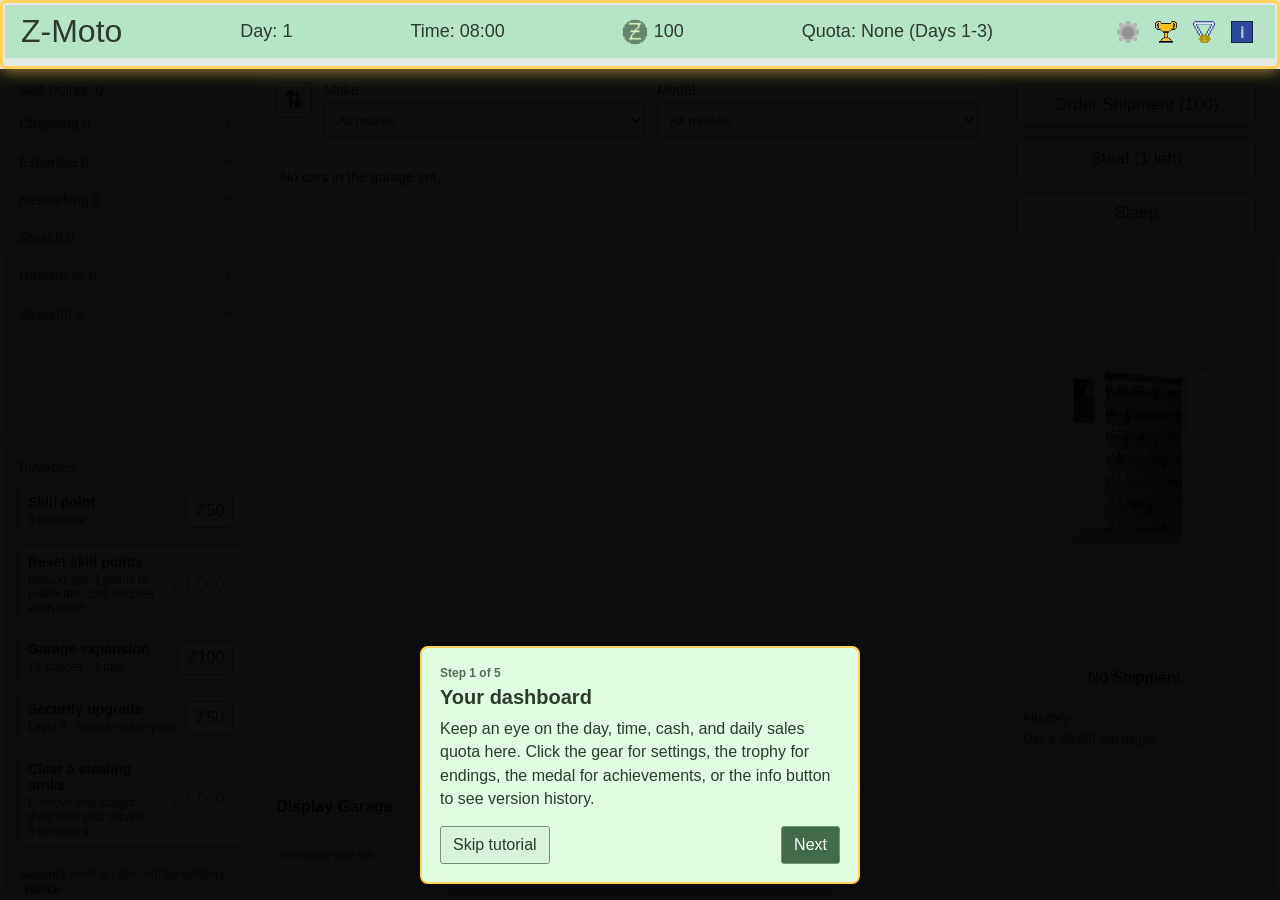
<file: index.html>
<!DOCTYPE html>
<html lang="en">

<head>
    <meta charset="UTF-8">
    <meta name="viewport" content="width=device-width, initial-scale=1.0">
    <script src="js/game.js" type="module"></script>
    <link rel="stylesheet" href="css/styles.css">
    <title>- Z-Moto -</title>
</head>

<body>
    <!-- Top Banner -->
    <div class="topBanner">
        <p id="gameName">Z-Moto</p>
        <p id="day"><span id="day-label">Day:</span> <span id="dayCount">1</span></p>
        <p id="time">Time: <span id="hours">08</span>:00</p>
        <div class="zDolDisplay">
            <img src="assets/z-dol.png">
            <p id="excl" onclick="payDebt()" style="display: none;">!</p>
            <button id="debt" class="debt-button" type="button" title="Pay debt" style="display: none;"></button>
            <span id="z-dols">100</span>
            <span class="jail-cash-display">Cash: <strong id="jail-cash-top">ℤ0</strong></span>
        </div>
        <p class="jail-actions-display">Actions: <strong id="jail-actions-top">3</strong></p>
        <p id="quota">Quota: <span id="quota-status">None (Days 1-3)</span></p>
        <div class="header-controls">
            <button id="settings-button" class="icon-button header-icon-button settings-button" type="button" aria-label="Settings" aria-haspopup="dialog" title="Settings">
                <img src="assets/ui/settings.png" alt="">
            </button>
            <button id="trophy-button" class="icon-button header-icon-button" type="button" aria-label="Trophies" aria-haspopup="dialog" title="Trophies">
                <img src="assets/ui/trophies.png" alt="">
            </button>
            <button id="achievements-button" class="icon-button header-icon-button" type="button" aria-label="Achievements" aria-haspopup="dialog" title="Achievements">
                <img src="assets/ui/achievements.png" alt="">
            </button>
            <button id="info-button" class="icon-button header-icon-button" type="button" aria-label="Version history" aria-haspopup="dialog" title="Version history">
                <img src="assets/ui/info.png" alt="">
            </button>
        </div>
    </div>

    <!-- Skill Upgrades -->
    <div class="skills">
        <p id="skillLabel">Skill Points: <span id="skillPoints">0</span></p>
        <div class="jail-suspicion-panel">
            <label for="jail-suspicion">Suspicion <strong id="jail-suspicion-value">0%</strong></label>
            <progress id="jail-suspicion" max="100" value="0" aria-label="Suspicion level"></progress>
        </div>
        <div class="skill-list" id="skill-list"></div>
    </div>

    <section class="jail-panel" id="jail-panel" hidden aria-label="Jail escape challenge">
        <header class="jail-header">
            <div>
                <p class="jail-kicker">7-DAY TRANSFER DEADLINE</p>
                <h1>Cell Block</h1>
            </div>
            <span class="jail-security-status" id="jail-security-status" hidden></span>
        </header>
        <div class="jail-stats" aria-label="Jail route progress">
            <article class="jail-stat"><span>Good shifts</span><strong id="jail-inmate-work">0</strong><small>work crew shifts build a clean record</small></article>
            <article class="jail-stat"><span>Guard talks</span><strong id="jail-guard-talks">0</strong><small>only persuaded guards count</small></article>
            <article class="jail-stat"><span>Breakout odds</span><strong id="jail-escape-odds">60%</strong><small>Strength and Stealth improve your chance</small></article>
        </div>
        <div class="jail-economy" role="group" aria-label="Jail economy">
            <p>Work crew earns cash. Buy skill points for ℤ75 each; purchases do not use an action.</p>
            <button id="jail-buy-skill-button" type="button">Buy skill point (ℤ75; no action)</button>
        </div>
        <div class="jail-actions" role="group" aria-label="Jail actions">
            <button class="jail-action" id="jail-job-button" type="button"><strong>Work with inmates</strong><small id="jail-job-detail">Earn ℤ45 · quality varies · 1 action</small></button>
            <button class="jail-action" id="jail-talk-guards-button" type="button"><strong>Talk to guards</strong><small id="jail-talk-guards-detail">Persuasion chance · 1 action</small></button>
            <button class="jail-action" id="jail-bribe-button" type="button"><strong>Bribe a guard</strong><small id="jail-bribe-detail">ℤ100 · −35 suspicion · 1 action</small></button>
            <button class="jail-action" id="jail-escape-button" type="button"><strong>Break out</strong><small id="jail-escape-detail">Strength + Stealth · 1 action · risky</small></button>
            <button class="jail-action" id="jail-wait-button" type="button"><strong>Wait quietly</strong><small id="jail-wait-detail">Lower suspicion · end the day · ready now</small></button>
        </div>
        <p class="jail-event-hint">Random events can affect your cash, suspicion, or record. Their effects appear in a popup.</p>
        <div class="jail-history" id="jail-history" aria-live="polite"></div>
    </section>

    <dialog class="notice-dialog jail-special-dialog" id="jail-welcome-dialog" aria-labelledby="jail-welcome-title">
        <div class="notice-dialog-content">
            <h2 id="jail-welcome-title">Welcome to jail</h2>
            <p>Welcome to jail. Things are different here, and your skill points have been reset.</p>
            <p>Your skill levels are free to reassign. Earn a quiet release, break out, or wait until your sentence is served on Day 7.</p>
            <button id="jail-welcome-continue" type="button">Enter cell block</button>
        </div>
    </dialog>
    <dialog class="notice-dialog jail-special-dialog" id="jail-event-dialog" aria-labelledby="jail-event-title">
        <div class="notice-dialog-content">
            <h2 id="jail-event-title"></h2>
            <p id="jail-event-message"></p>
            <button id="jail-event-dismiss" type="button">Continue</button>
        </div>
    </dialog>

    <!-- Upgrades -->
    <div class="upgrades">
        <p id="upgradeLabel">Buyables</p>
        <div class="buyables-list" id="buyables-list"></div>
        <p class="security-status" id="security-status" aria-live="polite"></p>
    </div>

    <!-- Action Bar -->
    <div class="actions">
        <button id="getShipment" onclick="populateShipment()">Order Shipment (<span id="ship-cost">100</span>)</button>
        <button id="stealButton">Steal</button>
        <button id="sleepButton">Sleep</button>
        <img id="cupboard" src="assets/cupboard.png" alt="Unpack a delivered car" onclick="unpackCar()">
        <div class="shipmentTimer">
            <p id="shipmentTime">No Shipment.</p>
        </div>
        <div class="historyBox">
            <p class="history-title">History</p>
            <div id="history" aria-live="polite">
                <p class="history-entry">Day 1 [08:00] You began.</p>
            </div>
        </div>
    </div>

    <!-- Garage -->
    <section class="garage" aria-label="Garage">
        <div class="garage-toolbar" aria-label="Garage filters and sorting">
            <div class="sort-control">
                <button class="icon-button" id="sort-menu-button" type="button" aria-label="Sort cars" aria-expanded="false" aria-controls="sort-menu" title="Sort cars">
                    <span aria-hidden="true">⇅</span>
                </button>
                <div class="sort-menu" id="sort-menu" role="group" aria-label="Sort by" hidden>
                    <button class="sort-option" type="button" data-sort="price-asc" aria-pressed="true">Price: Low to High</button>
                    <button class="sort-option" type="button" data-sort="price-desc" aria-pressed="false">Price: High to Low</button>
                    <button class="sort-option" type="button" data-sort="rarity-asc" aria-pressed="false">Rarity: Common to Secret</button>
                    <button class="sort-option" type="button" data-sort="rarity-desc" aria-pressed="false">Rarity: Secret to Common</button>
                    <button class="sort-option" type="button" data-sort="durability-asc" aria-pressed="false">Durability: Low to High</button>
                    <button class="sort-option" type="button" data-sort="durability-desc" aria-pressed="false">Durability: High to Low</button>
                </div>
            </div>
            <label>Make
                <select id="garage-make-filter">
                    <option value="">All makes</option>
                </select>
            </label>
            <label>Model
                <select id="garage-model-filter">
                    <option value="">All models</option>
                </select>
            </label>
        </div>
        <div class="garage-list" id="garage-list" aria-live="polite"></div>
        <section class="display-garage" aria-label="Display garage">
            <h2>Display Garage</h2>
            <div class="display-garage-list" id="display-garage-list" aria-live="polite"></div>
        </section>
        <template id="car-template">
            <article class="car-display">
                <button class="car-image-action" type="button" aria-label="Repair this car">
                    <img class="car-image" alt="">
                    <span class="repair-hint">Click image to repair</span>
                </button>
                <div class="car-details">
                    <div class="car-heading">
                        <h2 class="car-name"></h2>
                        <button class="car-favorite-button" type="button" aria-pressed="false" title="Favorite this car">
                            <img class="car-favorite-icon" src="assets/star-empty.png" alt="">
                        </button>
                    </div>
                    <span class="car-rarity"></span>
                </div>
                <p class="car-stat">Durability <span></span></p>
                <p class="car-price">Current listed price: <span></span></p>
                <p class="car-recommended-price">Recommended price <span></span></p>
                <div class="car-pricing">
                    <input class="car-price-input" type="number" min="0" step="1" aria-label="New listed price" placeholder="New price">
                    <button type="button">List</button>
                </div>
            </article>
        </template>
    </section>

    <dialog class="theft-dialog" id="theft-dialog" aria-labelledby="theft-title">
        <div class="theft-dialog-content">
            <h2 id="theft-title">Choose a car to steal</h2>
            <div class="theft-options" id="theft-options"></div>
            <button id="close-theft-dialog" type="button">Close</button>
        </div>
    </dialog>
    <dialog class="notice-dialog" id="fine-dialog" aria-labelledby="fine-title">
        <div class="notice-dialog-content">
            <h2 id="fine-title">Caught</h2>
            <p id="fine-message"></p>
            <button id="fine-dismiss" type="button">Click to dismiss</button>
        </div>
    </dialog>
    <dialog class="notice-dialog" id="repair-dialog" aria-labelledby="repair-title">
        <div class="notice-dialog-content">
            <h2 id="repair-title">Repair?</h2>
            <p id="repair-message"></p>
            <div class="repair-dialog-actions">
                <button id="repair-cancel" type="button">Cancel</button>
                <button id="repair-confirm" type="button">Repair</button>
            </div>
        </div>
    </dialog>
    <dialog class="notice-dialog" id="bankrupt-dialog" aria-labelledby="bankrupt-title">
        <div class="notice-dialog-content">
            <h2 id="bankrupt-title"></h2>
            <p id="bankrupt-message"></p>
            <div class="bankrupt-actions">
                <button id="bankrupt-loan" type="button">Accept Loan</button>
                <button id="bankrupt-restart" type="button">Decline Loan</button>
            </div>
        </div>
    </dialog>
    <dialog class="notice-dialog" id="debt-reminder-dialog" aria-labelledby="debt-reminder-title">
        <div class="notice-dialog-content">
            <h2 id="debt-reminder-title">Pay your debt!</h2>
            <p id="debt-reminder-message"></p>
            <button id="debt-reminder-dismiss" type="button">OK</button>
        </div>
    </dialog>
    <dialog class="notice-dialog" id="settings-dialog" aria-labelledby="settings-title">
        <div class="notice-dialog-content">
            <h2 id="settings-title">Settings</h2>
            <label class="pause-setting"><input id="pause-when-hidden" type="checkbox" checked>Pause when away</label>
            <p id="save-status" class="save-status" role="status" aria-live="polite">Autosave is on.</p>
            <div class="settings-actions">
                <button id="quit-run-button" type="button">Quit Run</button>
                <button id="settings-close" type="button">Close</button>
                <button id="restart-button" class="destructive-button" type="button">Restart game</button>
            </div>
        </div>
    </dialog>
    <dialog class="trophy-dialog" id="trophy-dialog" aria-labelledby="trophy-title">
        <div class="trophy-dialog-content">
            <header class="trophy-dialog-header">
                <h2 id="trophy-title">Trophy Case</h2>
                <button id="trophy-close" class="trophy-close" type="button" aria-label="Close trophies" title="Close">
                    <span aria-hidden="true">×</span>
                </button>
            </header>
            <div class="trophy-grid" id="trophy-grid">
                <article class="trophy-card" data-ending="arrest">
                    <h3 data-title="Arrested">???</h3>
                    <div class="trophy-stage"><img class="trophy-item" src="assets/handcuffs.png" alt="" hidden><img class="trophy-podium" src="assets/podium.png" alt=""></div>
                    <p class="trophy-status">Locked</p>
                </article>
                <article class="trophy-card" data-ending="bankrupt">
                    <h3 data-title="Bankrupt">???</h3>
                    <div class="trophy-stage"><img class="trophy-item" src="assets/loan.png" alt="" hidden><img class="trophy-podium" src="assets/podium.png" alt=""></div>
                    <p class="trophy-status">Locked</p>
                </article>
                <article class="trophy-card" data-ending="dealership">
                    <h3 data-title="Your own dealership">???</h3>
                    <div class="trophy-stage"><img class="trophy-item" src="assets/trophy.png" alt="" hidden><img class="trophy-podium" src="assets/podium.png" alt=""></div>
                    <p class="trophy-status">Locked</p>
                </article>
                <article class="trophy-card" data-ending="fired">
                    <h3 data-title="Fired">???</h3>
                    <div class="trophy-stage"><img class="trophy-item" src="assets/pink-slip.png" alt="" hidden><img class="trophy-podium" src="assets/podium.png" alt=""></div>
                    <p class="trophy-status">Locked</p>
                </article>
                <article class="trophy-card" data-ending="quit">
                    <h3 data-title="A fresh start">???</h3>
                    <div class="trophy-stage"><img class="trophy-item" src="assets/car.png" alt="" hidden><img class="trophy-podium" src="assets/podium.png" alt=""></div>
                    <p class="trophy-status">Locked</p>
                </article>
                <article class="trophy-card" data-ending="robbed">
                    <h3 data-title="Robbed">???</h3>
                    <div class="trophy-stage"><img class="trophy-item" src="assets/robber.png" alt="" hidden><img class="trophy-podium" src="assets/podium.png" alt=""></div>
                    <p class="trophy-status">Locked</p>
                </article>
                <article class="trophy-card" data-ending="taxes">
                    <h3 data-title="IRS">???</h3>
                    <div class="trophy-stage"><img class="trophy-item" src="assets/moneyburn.png" alt="" hidden><img class="trophy-podium" src="assets/podium.png" alt=""></div>
                    <p class="trophy-status">Locked</p>
                </article>
            </div>
        </div>
    </dialog>
    <dialog class="trophy-dialog" id="achievements-dialog" aria-labelledby="achievements-title">
        <div class="trophy-dialog-content">
            <header class="trophy-dialog-header">
                <h2 id="achievements-title">Achievements</h2>
                <button id="achievements-close" class="trophy-close" type="button" aria-label="Close achievements" title="Close">
                    <span aria-hidden="true">×</span>
                </button>
            </header>
            <div class="achievement-list" id="achievement-list" aria-live="polite"></div>
        </div>
    </dialog>
    <dialog class="trophy-dialog" id="version-dialog" aria-labelledby="version-title">
        <div class="trophy-dialog-content">
            <header class="trophy-dialog-header">
                <h2 id="version-title">Major versions</h2>
                <button id="version-close" class="trophy-close" type="button" aria-label="Close version history" title="Close">
                    <span aria-hidden="true">×</span>
                </button>
            </header>
            <div class="version-list">
                <article class="version-entry">
                    <h3>Version 1.1 — Minor Bug Fixes & Favorites</h3>
                    <ol>
                          <li>Minor Bug Fixes</li>
                          <li>Added favoriting.</li>
                          <li>Removed continue from various endings.</li>
                        </ol>
                </article>
                 <article class="version-entry">
                    <h3>Version 1.0 — Initial Update</h3>
                    <p>The first release of Z-Moto.</p>
                </article>
            </div>
        </div>
    </dialog>
    <div id="tutorial-overlay" class="tutorial-overlay" hidden aria-live="polite">
        <div class="tutorial-shade" id="tutorial-shade-top"></div>
        <div class="tutorial-shade" id="tutorial-shade-bottom"></div>
        <div class="tutorial-shade" id="tutorial-shade-left"></div>
        <div class="tutorial-shade" id="tutorial-shade-right"></div>
        <div class="tutorial-spotlight" id="tutorial-spotlight" aria-hidden="true"></div>
        <section class="tutorial-card" aria-labelledby="tutorial-title">
            <p class="tutorial-progress" id="tutorial-progress"></p>
            <h2 id="tutorial-title"></h2>
            <p id="tutorial-description"></p>
            <div class="tutorial-actions">
                <button id="tutorial-skip" type="button">Skip tutorial</button>
                <button id="tutorial-next" type="button">Next</button>
            </div>
        </section>
    </div>
    <dialog class="notice-dialog" id="ending-dialog" aria-labelledby="ending-title">
        <div class="notice-dialog-content">
            <h2 id="ending-title"></h2>
            <p id="ending-message"></p>
            <div class="ending-actions">
                <button id="ending-continue" type="button">Continue</button>
                <button id="ending-trophies" type="button">Trophy Case</button>
                <button id="ending-restart" type="button">Quit Run</button>
            </div>
        </div>
    </dialog>
</body>

</html>
</file>
<file: css/styles.css>
:root {
    color-scheme: light;
    font-family: 'Franklin Gothic Medium', 'Arial Narrow', Arial, sans-serif;
    color: #2D3A2E;
    background: #e0fce0;
    font-synthesis: none;
    text-rendering: optimizeLegibility;
    --panel: #B7E4C7;
    --panel-soft: #a6dcb7;
    --panel-border: #E2EAE3;
    --gap: 0px;
}

* {
    box-sizing: border-box;
}

body {
    display: grid;
    grid-template-columns: minmax(220px, 1fr) minmax(0, 2.8fr) minmax(240px, 1.1fr);
    grid-template-rows: auto minmax(0, 0.9fr) minmax(0, 1.1fr);
    grid-template-areas:
        "header header header"
        "skills garage actions"
        "upgrades garage actions";
    gap: var(--gap);
    min-width: 320px;
    height: 100vh;
    height: 100svh;
    margin: 0;
    padding: 0;
    overflow: hidden;
    background-color: #e0fce0;
}

p,
span,
button,
input {
    color: inherit;
    font: inherit;
}

p {
    margin: 0;
}

.topBanner,
.skills,
.upgrades,
.actions,
.garage,
.jail-panel {
    min-width: 0;
    border: 5px solid var(--panel-border);
    background-color: var(--panel);
}

.jail-panel[hidden] {
    display: none;
}

body.jail-mode {
    --panel: #c2c3c1;
    --panel-soft: #b5b6b4;
    --panel-border: #e0e0de;
    color: #292a29;
    grid-template-rows: auto minmax(0, 1fr) minmax(0, 1fr);
    grid-template-areas:
        "header header header"
        "skills jail jail"
        "skills jail jail";
    background-color: #d3d3d1;
}

.jail-mode .skills {
    grid-area: skills;
    grid-row: 2 / 4;
}

.jail-mode .jail-panel {
    grid-area: jail;
    grid-column: 2 / 4;
    grid-row: 2 / 4;
}

.jail-mode .upgrades,
.jail-mode .actions,
.jail-mode .garage,
.jail-mode #quota,
.jail-mode #time {
    display: none;
}

.jail-cash-display,
.jail-actions-display {
    display: none;
}

.jail-mode .jail-cash-display {
    display: inline-flex;
    align-items: center;
    gap: 6px;
}

.jail-mode .jail-actions-display {
    display: block;
    font-size: 18px;
    white-space: nowrap;
}

.jail-mode .zDolDisplay img,
.jail-mode #excl,
.jail-mode #debt,
.jail-mode #z-dols {
    display: none !important;
}

.jail-panel {
    display: flex;
    flex-direction: column;
    gap: 16px;
    min-height: 0;
    padding: 20px;
    overflow: auto;
    background: #d3d3d1;
    color: #292a29;
}

.jail-suspicion-panel {
    display: none;
}

.jail-mode .jail-suspicion-panel {
    display: grid;
    gap: 5px;
    padding: 8px 0;
    border-top: 1px solid #a3a5a3;
    border-bottom: 1px solid #a3a5a3;
}

.jail-suspicion-panel label {
    display: flex;
    justify-content: space-between;
    gap: 8px;
    font-size: 13px;
}

.jail-suspicion-panel progress {
    width: 100%;
    height: 10px;
    accent-color: #737673;
}

.jail-header {
    display: flex;
    align-items: end;
    justify-content: space-between;
    gap: 16px;
    padding-bottom: 12px;
    border-bottom: 2px solid #8a918a;
}

.jail-header h1 {
    margin: 2px 0 0;
    font-size: 28px;
}

.jail-security-status {
    align-self: center;
    padding: 6px 9px;
    border: 1px solid #777a77;
    background: #b5b6b4;
    color: #292a29;
    font-size: 12px;
    font-weight: 700;
}

.jail-kicker {
    color: #5f625f;
    font-size: 12px;
    font-weight: 700;
}

.jail-stats {
    display: grid;
    grid-template-columns: repeat(3, minmax(0, 1fr));
    gap: 8px;
}

.jail-stat {
    display: grid;
    align-content: start;
    gap: 4px;
    min-width: 0;
    min-height: 78px;
    padding: 10px;
    border: 1px solid #a3a5a3;
    background: #dededc;
}

.jail-stat > span,
.jail-stat-meter label {
    font-size: 12px;
    font-weight: 700;
}

.jail-stat > strong {
    font-size: 20px;
    line-height: 1.1;
    overflow-wrap: anywhere;
}

.jail-stat > small {
    color: #555755;
    font-size: 11px;
    line-height: 1.25;
}

.jail-stat-meter label {
    display: flex;
    justify-content: space-between;
    gap: 8px;
}

.jail-stat-meter progress {
    width: 100%;
    height: 12px;
    accent-color: #737673;
}

.jail-economy {
    display: flex;
    align-items: center;
    justify-content: space-between;
    gap: 12px;
    padding: 10px;
    border: 1px solid #a3a5a3;
    background: #dededc;
    font-size: 13px;
}

.jail-economy button {
    flex: 0 0 auto;
    min-height: 40px;
    padding: 6px 10px;
    border: 1px solid #777a77;
    border-radius: 3px;
    background: #e1e1df;
    cursor: pointer;
}

.jail-economy button:disabled {
    cursor: not-allowed;
    opacity: 0.55;
}

.jail-actions {
    display: grid;
    grid-template-columns: repeat(3, minmax(0, 1fr));
    gap: 10px;
}

.jail-actions button {
    display: grid;
    align-content: center;
    gap: 4px;
    min-height: 48px;
    padding: 8px 12px;
    border: 1px solid #777a77;
    border-radius: 3px;
    background: #e1e1df;
    cursor: pointer;
    text-align: left;
}

.jail-actions button strong {
    font-size: 14px;
}

.jail-actions button small {
    color: #555755;
    font-size: 11px;
    font-weight: 400;
    line-height: 1.2;
}

.jail-actions button:hover:not(:disabled) {
    background: #eeeeec;
}

.jail-actions button:disabled {
    cursor: not-allowed;
    opacity: 0.55;
}

.jail-history {
    display: grid;
    gap: 6px;
    min-height: 80px;
    padding-top: 10px;
    border-top: 1px solid #aeb4ad;
}

.jail-history-entry {
    font-size: 14px;
    line-height: 1.4;
}

.jail-event-hint {
    color: #555755;
    font-size: 12px;
}

.topBanner {
    grid-area: header;
    display: flex;
    align-items: center;
    justify-content: space-between;
    gap: 12px 24px;
    min-height: 60px;
    padding: 8px 16px;
}

#gameName {
    flex: 0 0 auto;
    font-size: 32px;
}

#day,
#time,
#quota,
.zDolDisplay {
    font-size: 18px;
    white-space: nowrap;
}

.zDolDisplay {
    display: flex;
    align-items: center;
    gap: 7px;
}

.zDolDisplay img {
    width: 24px;
    height: 24px;
    object-fit: contain;
}

.debt-button {
    padding: 0;
    border: 0;
    background: transparent;
    color: inherit;
    cursor: pointer;
    text-decoration: underline dotted;
    text-underline-offset: 3px;
}

.debt-button:focus-visible {
    outline: 2px solid currentColor;
    outline-offset: 3px;
}

.pause-setting {
    display: inline-flex;
    align-items: center;
    gap: 6px;
    font-size: 13px;
    white-space: nowrap;
}

.header-controls {
    display: flex;
    flex: 0 0 auto;
    align-items: center;
    gap: 4px;
}

.header-controls .header-icon-button {
    width: 34px;
    height: 34px;
    border: 0;
    border-radius: 0;
    background: transparent;
}

.header-controls .header-icon-button img {
    display: block;
    width: 100%;
    height: 100%;
    object-fit: contain;
}

.header-controls .header-icon-button:hover {
    transform: translateY(-1px);
}

.header-controls .header-icon-button:focus-visible,
.trophy-close:focus-visible {
    outline: 2px solid #426b4b;
    outline-offset: 2px;
}

.pause-setting input {
    width: 16px;
    height: 16px;
    margin: 0;
    accent-color: #426b4b;
}

.skills,
.upgrades {
    min-height: 0;
    padding: 14px;
}

.skills {
    grid-area: skills;
    display: flex;
    flex-direction: column;
    gap:10px;
    overflow:auto;
}

.upgrades {
    grid-area: upgrades;
    display: flex;
    flex-direction: column;
    gap: 10px;
    overflow: auto;
}

#skillLabel,
#upgradeLabel {
    font-size: 14px;
}

.skill-list {
    display: grid;
    gap: 6px;
}

.skill-row {
    display: flex;
    align-items: center;
    justify-content: space-between;
    gap: 8px;
    min-height: 32px;
    font-size: 14px;
}

.skill-controls {
    display: flex;
    flex: 0 0 auto;
    gap: 5px;
}

.skill-upgrade,
.icon-button {
    display: inline-grid;
    flex: 0 0 auto;
    place-items: center;
    width: 36px;
    height: 36px;
    border: 1px solid #70947a;
    border-radius: 3px;
    background: #D8F3DC;
    color: #2D3A2E;
    cursor: pointer;
}

.skill-upgrade {
    width: 30px;
    height: 30px;
    font-size: 20px;
    line-height: 1;
}

.skill-upgrade:disabled {
    cursor: not-allowed;
    opacity: 0.5;
}

.buyables-list {
    display: grid;
    gap: 8px;
}

.buyable-row {
    display: grid;
    grid-template-columns: minmax(0, 1fr) auto;
    align-items: center;
    gap: 8px;
    padding: 8px;
    border: 1px solid #8eb99a;
    border-radius: 6px;
    background: #d8f3dc;
}

.buyable-details {
    display: grid;
    gap: 3px;
    min-width: 0;
    overflow-wrap: anywhere;
}

.buyable-details strong {
    font-size: 14px;
}

.buyable-details span {
    font-size: 12px;
}

.buyable-row button {
    min-height: 34px;
    padding: 5px 8px;
    border: 1px solid #70947a;
    border-radius: 4px;
    background: #fff;
    color: #2D3A2E;
    cursor: pointer;
}

.buyable-row button:disabled {
    cursor: not-allowed;
    opacity: 0.5;
}

.security-status {
    margin-top: auto;
    padding-top: 8px;
    border-top: 1px solid #8eb99a;
    font-size: 13px;
}

.actions {
    grid-area: actions;
    display: flex;
    flex-direction: column;
    align-items: center;
    gap: 12px;
    padding: 16px;
}

.actions button,
.car-pricing button {
    min-height: 42px;
    border: 1px solid #70947a;
    border-radius: 3px;
    background-color: #D8F3DC;
    cursor: pointer;
}

.actions button {
    width: min(100%, 240px);
    padding: 8px 12px;
    font-size: 17px;
}

#cupboard {
    flex: 1 1 0;
    width: min(180px, 75%);
    min-height: 0;
    margin: 0;
    object-fit: contain;
    cursor: pointer;
}

.historyBox {
    width: 100%;
    min-height: 180px;
    flex: 0 0 180px;
    margin-top: 0;
    padding: 10px;
    background-color: var(--panel-soft);
    display: flex;
    flex-direction: column;
    gap: 6px;
    overflow: hidden;
}

.shipmentTimer {
    position: relative;
    width: 100%;
    color: black;
    text-align: center;
}

.history-title {
    flex: 0 0 auto;
    font-size: 15px;
}

#history {
    display: flex;
    flex: 1 1 auto;
    flex-direction: column;
    gap: 4px;
    min-height: 0;
    font-size: 12px;
    overflow-y: auto;
    overflow-wrap: anywhere;
}

.history-entry {
    flex: 0 0 auto;
}

.garage {
    grid-area: garage;
    display: flex;
    flex-direction: column;
    gap: 8px;
    min-height: 0;
    padding: 10px;
    background-color: transparent;
    overflow: hidden;
}

.garage-toolbar {
    display: flex;
    flex: 0 0 auto;
    flex-wrap: wrap;
    gap: 8px 12px;
    padding: 4px 0 10px;
    border-bottom: 1px solid #8eb99a;
}

.sort-control {
    position: relative;
    flex: 0 0 auto;
}

.icon-button {
    font-size: 24px;
}

.sort-menu {
    position: absolute;
    z-index: 5;
    top: calc(100% + 4px);
    left: 0;
    display: grid;
    min-width: 190px;
    padding: 5px;
    border: 1px solid #829a86;
    background: #fff;
    box-shadow: 0 4px 12px rgb(45 58 46 / 18%);
}

.sort-menu[hidden] {
    display: none;
}

.sort-option {
    min-height: 36px;
    padding: 6px 9px;
    border: 0;
    background: transparent;
    color: #2D3A2E;
    text-align: left;
    cursor: pointer;
}

.sort-option[aria-pressed="true"],
.sort-option:hover {
    background: #D8F3DC;
}

.garage-toolbar label {
    display: grid;
    flex: 1 1 150px;
    gap: 4px;
    min-width: 0;
    font-size: 14px;
}

.garage-toolbar select {
    width: 100%;
    min-width: 0;
    min-height: 36px;
    padding: 5px 8px;
    border: 1px solid #829a86;
    border-radius: 3px;
    background: #fff;
    color: #2D3A2E;
}

.garage-list {
    display: flex;
    flex: 1 1 auto;
    flex-direction: column;
    gap: 8px;
    min-height: 0;
    overflow-y: auto;
    overscroll-behavior: contain;
}

.display-garage {
    display: flex;
    flex: 0 0 auto;
    flex-direction: column;
    gap: 6px;
    max-height: 30%;
    min-height: 96px;
    padding-top: 8px;
    border-top: 1px solid #8eb99a;
}

.display-garage h2 {
    margin: 0;
    font-size: 16px;
}

.display-garage-list {
    display: flex;
    flex: 1 1 auto;
    gap: 8px;
    min-height: 0;
    overflow-x: auto;
    overflow-y: hidden;
}

.display-car-card {
    display: grid;
    flex: 0 0 132px;
    grid-template-rows: 64px minmax(0, 1fr);
    gap: 4px;
    min-height: 0;
    padding: 5px;
    border: 1px solid #a6b8a8;
    background: #edf5ed;
}

.display-car-image {
    width: 100%;
    height: 64px;
    object-fit: cover;
}

.display-car-details {
    min-width: 0;
    overflow: hidden;
}

.display-car-details h3 {
    margin: 0 0 2px;
    font-size: 13px;
    overflow-wrap: anywhere;
}

.display-car-details p,
.display-garage-empty {
    font-size: 11px;
}

.display-garage-empty {
    align-self: center;
    padding: 4px;
}

.garage-empty {
    padding: 12px 4px;
    font-size: 14px;
}

.notice-dialog {
    width: min(440px, calc(100vw - 32px));
    padding: 0;
    border: 1px solid #70947a;
    border-radius: 4px;
    background: #B7E4C7;
    color: #2D3A2E;
}

.notice-dialog::backdrop {
    background: rgb(20 34 23 / 55%);
}

.notice-dialog-content {
    display: grid;
    gap: 12px;
    padding: 18px;
}

.notice-dialog-content h2,
.notice-dialog-content p {
    margin: 0;
}

.notice-dialog-content h2 {
    font-size: 21px;
}

.notice-dialog-content > button,
.repair-dialog-actions button,
.ending-actions button {
    min-height: 38px;
    padding: 7px 14px;
    border: 1px solid #70947a;
    border-radius: 3px;
    background: #D8F3DC;
    color: #2D3A2E;
    cursor: pointer;
}

.repair-dialog-actions {
    display: flex;
    justify-content: flex-end;
    gap: 8px;
}

.ending-actions {
    display: flex;
    justify-content: flex-end;
    gap: 8px;
}

.settings-actions {
    display: flex;
    flex-wrap: wrap;
    justify-content: space-between;
    gap: 8px;
}

.settings-actions #quit-run-button {
    margin-right: auto;
}

.settings-actions button {
    min-height: 38px;
    padding: 7px 14px;
    border: 1px solid #70947a;
    border-radius: 3px;
    /* background: #D8F3DC; */
    color: #2D3A2E;
    cursor: pointer;
}

.settings-actions .destructive-button {
    color: #b42318;
}

.settings-actions .destructive-button:hover {
    color: #8f1710;
}

.save-status {
    font-size: 13px;
}

.trophy-dialog {
    width: min(860px, calc(100vw - 24px));
    max-height: min(88vh, 760px);
    max-height: min(88svh, 760px);
    padding: 0;
    overflow-y: auto;
    border: 2px solid #70947a;
    border-radius: 4px;
    background: #e0fce0;
    color: #2D3A2E;
}

.trophy-dialog::backdrop {
    background: rgb(20 34 23 / 65%);
}

.trophy-dialog-content {
    display: grid;
    gap: 14px;
    padding: 16px;
}

.trophy-dialog-header {
    display: flex;
    align-items: center;
    justify-content: space-between;
    gap: 12px;
}

.trophy-dialog-header h2 {
    margin: 0;
    font-size: 22px;
}

.trophy-close {
    display: inline-grid;
    flex: 0 0 auto;
    place-items: center;
    width: 34px;
    height: 34px;
    padding: 0;
    border: 1px solid #70947a;
    border-radius: 3px;
    background: #D8F3DC;
    cursor: pointer;
    font-size: 25px;
    line-height: 1;
}

.trophy-grid {
    display: grid;
    grid-template-columns: repeat(4, minmax(0, 1fr));
    gap: 10px;
}

.trophy-card {
    display: grid;
    grid-template-rows: minmax(32px, auto) 112px auto;
    align-items: center;
    gap: 4px;
    min-width: 0;
    padding: 8px;
    border: 1px solid #8eb99a;
    border-radius: 3px;
    background: #B7E4C7;
    text-align: center;
}

.trophy-card h3 {
    align-self: center;
    margin: 0;
    font-size: 14px;
    line-height: 1.15;
    overflow-wrap: anywhere;
}

.trophy-stage {
    position: relative;
    display: grid;
    place-items: center;
    min-width: 0;
    height: 112px;
    overflow: hidden;
}

.trophy-podium {
    position: absolute;
    z-index: 0;
    bottom: 0;
    width: 76px;
    height: 76px;
    object-fit: contain;
    image-rendering: pixelated;
}

.trophy-item {
    position: absolute;
    z-index: 1;
    bottom: 55px;
    width: 48px;
    height: 48px;
    object-fit: contain;
    opacity: 0;
    transform: translateY(6px);
    transition: opacity 180ms ease, transform 180ms ease;
}

.trophy-card.unlocked .trophy-item {
    opacity: 1;
    transform: translateY(0);
}

.trophy-status {
    color: #536b58;
    font-size: 12px;
}

.trophy-card.unlocked .trophy-status {
    color: #315d3b;
    font-weight: 700;
}

.achievement-list {
    display: grid;
    grid-template-columns: repeat(2, minmax(0, 1fr));
    gap: 10px;
}

.achievement-card {
    display: grid;
    gap: 6px;
    min-width: 0;
    padding: 12px;
    border: 1px solid #8eb99a;
    border-radius: 3px;
    background: #B7E4C7;
}

.achievement-card h3 {
    margin: 0;
    font-size: 16px;
}

.achievement-card p {
    font-size: 13px;
}

.achievement-status {
    color: #536b58;
    font-size: 12px;
    font-weight: 700;
}

.achievement-card.unlocked .achievement-status {
    color: #315d3b;
}

.version-list {
    display: grid;
    gap: 10px;
}

.version-entry {
    display: grid;
    gap: 5px;
    padding: 12px;
    border-left: 4px solid #426b4b;
    border-radius: 3px;
    background: #B7E4C7;
}

.version-entry h3 {
    margin: 0;
    font-size: 16px;
}

.version-entry p {
    font-size: 13px;
    line-height: 1.4;
}

.tutorial-overlay {
    position: fixed;
    z-index: 1000;
    inset: 0;
    pointer-events: none;
}

.tutorial-overlay[hidden] {
    display: none;
}

.tutorial-shade {
    position: fixed;
    background: rgb(0 0 0 / 94%);
    pointer-events: auto;
}

.tutorial-spotlight {
    position: fixed;
    border: 3px solid #ffd35a;
    border-radius: 6px;
    box-shadow: 0 0 18px rgb(255 211 90 / 75%);
    pointer-events: auto;
}

.tutorial-card {
    position: fixed;
    left: 50%;
    width: min(440px, calc(100vw - 32px));
    padding: 18px;
    border: 2px solid #ffd35a;
    border-radius: 8px;
    background: #e0fce0;
    box-shadow: 0 8px 32px rgb(0 0 0 / 45%);
    color: #2D3A2E;
    pointer-events: auto;
    transform: translateX(-50%);
}

.tutorial-progress {
    margin-bottom: 6px;
    color: #536b58;
    font-size: 12px;
    font-weight: 700;
}

.tutorial-card h2 {
    margin: 0 0 8px;
    font-size: 20px;
}

.tutorial-card > p:not(.tutorial-progress) {
    line-height: 1.45;
}

.tutorial-actions {
    display: flex;
    justify-content: space-between;
    gap: 10px;
    margin-top: 16px;
}

.tutorial-actions button {
    min-height: 38px;
    padding: 7px 12px;
    border: 1px solid #70947a;
    border-radius: 3px;
    background: #D8F3DC;
    cursor: pointer;
}

.tutorial-actions button:last-child {
    background: #426b4b;
    color: #fff;
}

.repair-dialog-actions button:disabled {
    cursor: not-allowed;
    opacity: 0.5;
}

.theft-dialog {
    width: min(620px, calc(100vw - 32px));
    max-height: min(80vh, 700px);
    padding: 0;
    border: 1px solid #70947a;
    border-radius: 4px;
    background: #B7E4C7;
    color: #2D3A2E;
}

.theft-dialog::backdrop {
    background: rgb(20 34 23 / 55%);
}

.theft-dialog-content {
    display: grid;
    gap: 14px;
    padding: 18px;
}

.theft-dialog h2 {
    margin: 0;
    font-size: 22px;
}

.theft-options {
    display: grid;
    gap: 8px;
    max-height: 55vh;
    overflow-y: auto;
}

.steal-option {
    display: grid;
    grid-template-columns: minmax(0, 1fr) auto;
    align-items: center;
    gap: 5px 12px;
    padding: 10px 12px;
    border: 1px solid #8eb99a;
    border-radius: 3px;
    background: #D8F3DC;
    color: #2D3A2E;
    text-align: left;
    cursor: pointer;
}

.steal-option strong,
.risk-label {
    font-size: 16px;
}

.steal-option > span {
    font-size: 13px;
}

.risk-label,
.risk-percent {
    grid-row: 2;
}

#close-theft-dialog {
    justify-self: end;
    min-height: 38px;
    padding: 7px 14px;
    border: 1px solid #70947a;
    border-radius: 3px;
    background: #fff;
    color: #2D3A2E;
    cursor: pointer;
}

.car-display {
    display: grid;
    grid-template-columns: minmax(130px, 0.85fr) minmax(130px, 1fr) minmax(130px, 1fr) minmax(130px, 1fr);
    grid-template-rows: repeat(2, minmax(48px, 1fr));
    align-items: center;
    gap: 8px 14px;
    min-height: 132px;
    padding: 10px;
    border: 1px solid #8eb99a;
    background-color: #d8f3dc;
}

.car-image-action {
    position: relative;
    grid-area: 1 / 1 / 3 / 2;
    width: 100%;
    height: 100%;
    min-height: 110px;
    padding: 0;
    overflow: hidden;
    border: 0;
    background: transparent;
    cursor: pointer;
}

.car-image {
    display: block;
    width: 100%;
    height: 100%;
    min-height: 0;
    border-radius: 2px;
    object-fit: cover;
}

.repair-hint {
    position: absolute;
    right: 0;
    bottom: 0;
    left: 0;
    padding: 5px 6px;
    background: rgb(25 39 28 / 82%);
    color: #fff;
    font-size: 12px;
    text-align: center;
}

.car-image-action:disabled {
    cursor: default;
}

.car-details {
    grid-area: 1 / 2 / 2 / 3;
    align-self: start;
    min-width: 0;
}

.car-heading {
    display: flex;
    align-items: flex-start;
    justify-content: space-between;
    gap: 6px;
}

.car-name {
    margin: 0 0 6px;
    font-size: 22px;
    line-height: 1.1;
    overflow-wrap: anywhere;
}

.car-favorite-button {
    display: grid;
    flex: 0 0 auto;
    place-items: center;
    width: 32px;
    height: 32px;
    padding: 2px;
    border: 0;
    border-radius: 3px;
    background: transparent;
    cursor: pointer;
}

.car-favorite-button:hover {
    background: #b7e4c7;
}

.car-favorite-button:focus-visible {
    outline: 2px solid #426b4b;
    outline-offset: 2px;
}

.car-favorite-icon {
    display: block;
    width: 100%;
    height: 100%;
    object-fit: contain;
}

.car-rarity {
    font-size: 16px;
}

.car-stat,
.car-price,
.car-recommended-price {
    display: grid;
    gap: 4px;
    font-size: 14px;
}

.car-stat {
    grid-area: 1 / 4 / 2 / 5;
    align-self: start;
    text-align: right;
}

.car-price {
    grid-area: 1 / 3 / 2 / 4;
    display: flex;
    align-items: baseline;
    justify-content: flex-start;
    justify-self: end;
    gap: 0.3vw;
    align-self: start;
}

.car-recommended-price {
    grid-area: 2 / 2 / 3 / 3;
    align-self: end;
}

.car-stat span,
.car-price span,
.car-recommended-price span {
    font-size: 18px;
}

.car-price span {
    white-space: nowrap;
}

.car-pricing {
    grid-area: 2 / 3 / 3 / 5;
    display: flex;
    flex-wrap: wrap;
    align-items: center;
    justify-content: center;
    gap: 6px;
    min-width: 0;
}

.car-pricing input {
    flex: 1 1 130px;
    width: min(100%, 220px);
    min-width: 0;
    min-height: 38px;
    padding: 6px 8px;
    border: 1px solid #829a86;
    border-radius: 3px;
    background: #fff;
}

.car-pricing button {
    min-width: 72px;
    padding: 6px 12px;
    background-color: #2D3A2E;
    color: #fff;
}

@media (max-width: 1100px) {
    body {
        grid-template-columns: minmax(165px, 0.85fr) minmax(0, 2.4fr) minmax(185px, 0.95fr);
    }

    .car-display {
        grid-template-columns: minmax(100px, 0.8fr) minmax(100px, 1fr) minmax(100px, 1fr) minmax(90px, 0.8fr);
        gap: 8px;
    }

}

@media (max-width: 800px) {
    body {
        grid-template-columns: repeat(2, minmax(0, 1fr));
        grid-template-rows: auto minmax(0, 1fr) auto minmax(0, 1.15fr);
        grid-template-areas:
            "header header"
            "skills upgrades"
            "actions actions"
            "garage garage";
    }

    body.jail-mode {
        grid-template-columns: repeat(2, minmax(0, 1fr));
        grid-template-rows: auto minmax(0, 1fr) minmax(140px, auto);
        grid-template-areas:
            "header header"
            "jail jail"
            "skills skills";
    }

    .jail-mode .jail-panel {
        grid-column: 1 / 3;
        grid-row: 2;
    }

    .jail-mode .skills {
        grid-column: 1 / 3;
        grid-row: 3;
        max-height: 220px;
    }

    .jail-actions {
        grid-template-columns: repeat(2, minmax(0, 1fr));
    }

    .topBanner {
        flex-wrap: wrap;
        justify-content: flex-start;
    }

    .header-controls {
        margin-left: auto;
    }

    .skills,
    .upgrades {
        padding: 8px;
        gap: 6px;
    }

    .garage-toolbar {
        gap: 8px;
    }

    .actions {
        display: grid;
        grid-template-columns: repeat(3, minmax(0, 1fr)) 80px;
        align-items: center;
        gap: 8px;
        padding: 8px;
    }

    #cupboard {
        flex: initial;
        grid-row: 1;
        grid-column: 4;
        width: 100%;
        aspect-ratio: 1;
        margin: auto;
    }

    .shipmentTimer {
        grid-column: 1 / -1;
    }

    .historyBox {
        grid-column: 1 / -1;
        min-height: 76px;
        flex: 1 1 76px;
        margin-top: 0;
    }

    .actions button {
        width: 100%;
        min-width: 0;
        min-height: 38px;
        padding: 5px;
        font-size: 14px;
    }

    .garage {
        min-height: 0;
    }
}

@media (max-width: 560px) {
    .topBanner {
        gap: 6px 10px;
        padding: 6px 8px;
    }

    .jail-panel {
        gap: 12px;
        padding: 12px;
    }

    .jail-header {
        align-items: start;
        flex-direction: column;
        gap: 6px;
    }

    .jail-header h1 {
        font-size: 24px;
    }

    .jail-stats {
        grid-template-columns: repeat(2, minmax(0, 1fr));
    }

    .jail-economy {
        align-items: stretch;
        flex-direction: column;
    }

    .trophy-dialog-content {
        padding: 12px;
    }

    .trophy-grid {
        grid-template-columns: repeat(2, minmax(0, 1fr));
        gap: 8px;
    }

    .trophy-card {
        grid-template-rows: minmax(32px, auto) 100px auto;
        padding: 6px;
    }

    .trophy-stage {
        height: 100px;
    }

    .trophy-podium {
        width: 70px;
        height: 70px;
    }

    .trophy-item {
        bottom: 50px;
        width: 44px;
        height: 44px;
    }

    .achievement-list {
        grid-template-columns: 1fr;
        gap: 8px;
    }

    .achievement-card {
        padding: 8px;
    }

    .tutorial-card {
        padding: 14px;
    }

    #gameName {
        font-size: 24px;
    }

    #day,
    #time,
    #quota,
    .zDolDisplay {
        font-size: 14px;
    }

    .pause-setting {
        font-size: 11px;
    }

    .garage-toolbar {
        display: grid;
        grid-template-columns: repeat(2, minmax(0, 1fr));
        padding-bottom: 6px;
    }

    .garage-toolbar label:first-child {
        grid-column: 1 / -1;
    }

    .skills,
    .upgrades {
        padding: 6px;
        gap: 5px;
    }

    #skillLabel,
    #upgradeLabel {
        font-size: 14px;
    }

    .skill-list {
        gap: 3px;
    }

    .skill-row {
        min-height: 26px;
        gap: 3px;
        font-size: 11px;
    }

    .skill-controls {
        gap: 2px;
    }

    .skill-upgrade {
        width: 23px;
        height: 25px;
        font-size: 16px;
    }

    .buyables-list {
        gap: 4px;
    }

    .buyable-row {
        gap: 4px;
        padding: 4px;
    }

    .buyable-details {
        gap: 1px;
    }

    .buyable-details strong {
        font-size: 11px;
    }

    .buyable-details span {
        font-size: 10px;
        line-height: 1.1;
    }

    .buyable-row button {
        min-height: 28px;
        padding: 3px 5px;
        font-size: 11px;
    }

    .security-status {
        padding-top: 4px;
        font-size: 10px;
        line-height: 1.1;
    }

    .actions {
        grid-template-columns: repeat(3, minmax(0, 1fr)) 54px;
        gap: 5px;
        padding: 6px;
    }

    .actions button {
        min-height: 34px;
        padding: 4px 2px;
        font-size: 12px;
    }

    #cupboard {
        width: 50px;
    }

    .historyBox {
        min-height: 56px;
        flex-basis: 56px;
        padding: 5px;
    }

    .history-title {
        font-size: 12px;
    }

    #history {
        font-size: 10px;
    }

    .car-display {
        grid-template-columns: minmax(76px, 0.7fr) repeat(2, minmax(0, 1fr));
        grid-template-rows: repeat(3, minmax(50px, auto));
        gap: 8px;
        min-height: 180px;
    }

    .car-image {
        min-height: 0;
    }

    .car-image-action {
        grid-area: 1 / 1 / 4 / 2;
        min-height: 160px;
    }

    .car-details {
        grid-area: 1 / 2 / 2 / 4;
    }

    .car-stat {
        grid-area: 2 / 3 / 3 / 4;
        font-size: 12px;
    }

    .car-price {
        grid-area: 2 / 2 / 3 / 3;
        font-size: 12px;
    }

    .car-recommended-price {
        grid-area: 3 / 2 / 4 / 3;
        font-size: 12px;
    }

    .car-stat span,
    .car-price span,
    .car-recommended-price span {
        font-size: 16px;
    }

    .car-pricing {
        grid-area: 3 / 3 / 4 / 4;
        display: grid;
        grid-template-columns: minmax(0, 1fr);
        align-self: stretch;
    }

    .car-pricing input {
        min-height: 32px;
        padding: 4px;
        font-size: 12px;
    }

    .car-pricing button {
        min-width: 0;
        min-height: 30px;
        padding: 4px 8px;
    }

    .actions {
        grid-template-columns: minmax(0, 1fr) minmax(0, 1fr);
    }

    #cupboard {
        grid-row: auto;
        grid-column: 2;
        width: 100px;
    }
}

body.jail-mode button:not(.header-icon-button),
body.jail-mode input,
body.jail-mode select {
    border-color: #777a77;
    background-color: #e1e1df;
    color: #292a29;
}

body.jail-mode .topBanner,
body.jail-mode .skills {
    color: #292a29;
}

body.jail-mode .skill-upgrade,
body.jail-mode .icon-button {
    border-color: #777a77;
    background: #e1e1df;
    color: #292a29;
}

body.jail-mode .header-icon-button img,
body.jail-mode img {
    filter: grayscale(1);
}

body.jail-mode .header-controls .header-icon-button {
    background: transparent;
}

body.jail-mode .notice-dialog,
body.jail-mode .trophy-dialog,
body.jail-mode .theft-dialog {
    border-color: #777a77;
    background: #c2c3c1;
    color: #292a29;
}

body.jail-mode .notice-dialog::backdrop,
body.jail-mode .trophy-dialog::backdrop,
body.jail-mode .theft-dialog::backdrop {
    background: rgb(35 36 35 / 65%);
}

body.jail-mode .trophy-card,
body.jail-mode .achievement-card,
body.jail-mode .version-entry {
    border-color: #898b89;
    background: #b5b6b4;
}

body.jail-mode .trophy-status,
body.jail-mode .achievement-status,
body.jail-mode .achievement-card.unlocked .achievement-status,
body.jail-mode .trophy-card.unlocked .trophy-status {
    color: #4b4d4b;
}

body.jail-mode .version-entry {
    border-left-color: #777a77;
}

body.jail-mode .tutorial-card {
    border-color: #777a77;
    background: #d3d3d1;
    color: #292a29;
}

body.jail-mode .tutorial-progress {
    color: #555755;
}

body.jail-mode .tutorial-spotlight {
    border-color: #8b8d8b;
    box-shadow: 0 0 18px rgb(100 102 100 / 65%);
}

body.jail-mode .tutorial-actions button:last-child {
    background: #777a77;
    color: #fff;
}

body.jail-mode .debt-button:focus-visible,
body.jail-mode .header-controls .header-icon-button:focus-visible,
body.jail-mode .trophy-close:focus-visible {
    outline-color: #666866;
}

body.jail-mode .pause-setting input,
body.jail-mode progress {
    accent-color: #737673;
}
</file>
